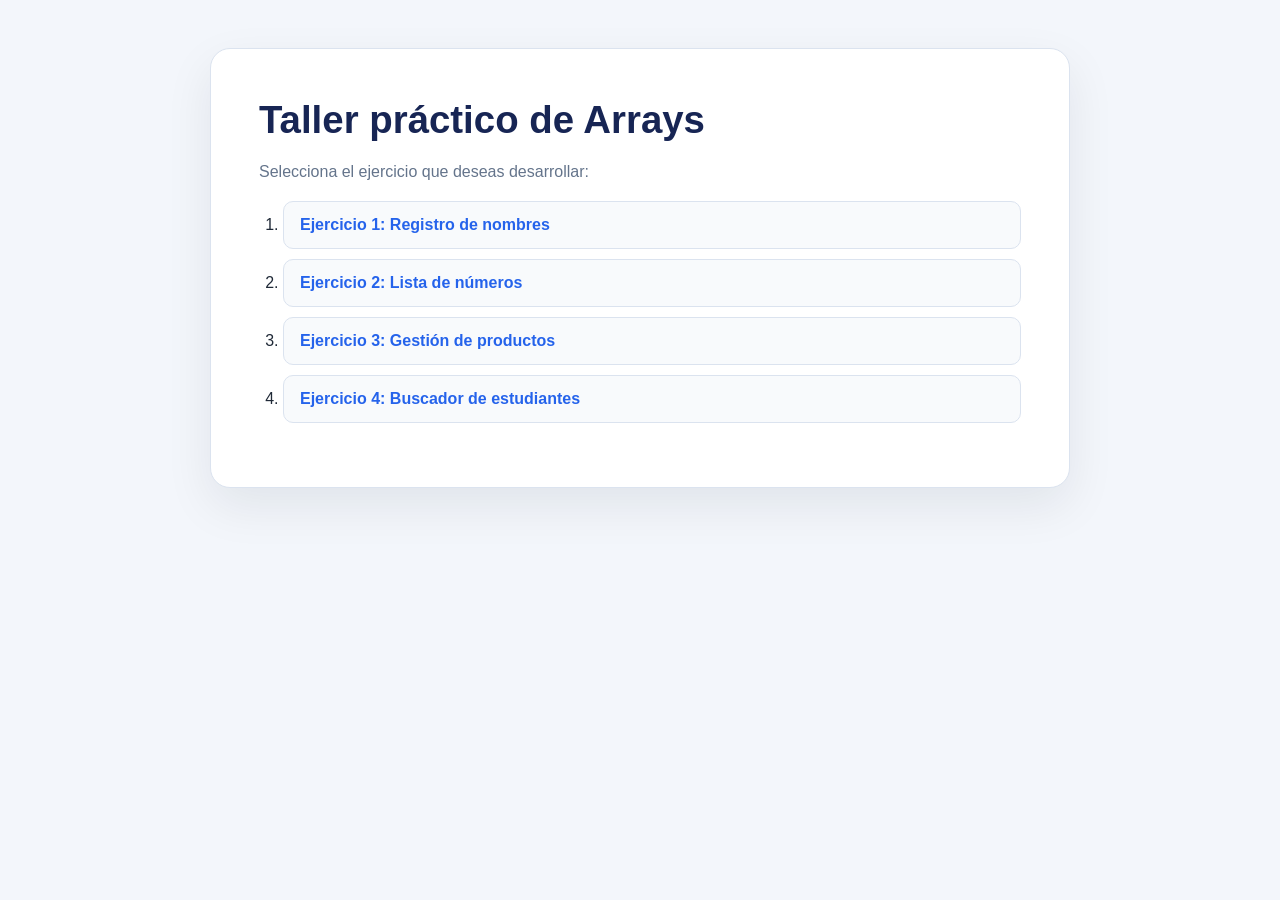
<file: index.html>
<!DOCTYPE html>
<html lang="es">
<head>
    <meta charset="UTF-8">
    <meta name="viewport" content="width=device-width, initial-scale=1.0">
    <title>Taller de Arrays</title>
    <link rel="stylesheet" href="styles.css">
</head>
<body>
    <h1>Taller práctico de Arrays</h1>
    <p>Selecciona el ejercicio que deseas desarrollar:</p>

    <ol>
        <li><a href="ejercicio1.html">Ejercicio 1: Registro de nombres</a></li>
        <li><a href="ejercicio2.html">Ejercicio 2: Lista de números</a></li>
        <li><a href="ejercicio3.html">Ejercicio 3: Gestión de productos</a></li>
        <li><a href="ejercicio4.html">Ejercicio 4: Buscador de estudiantes</a></li>
    </ol>
</body>
</html>
</file>
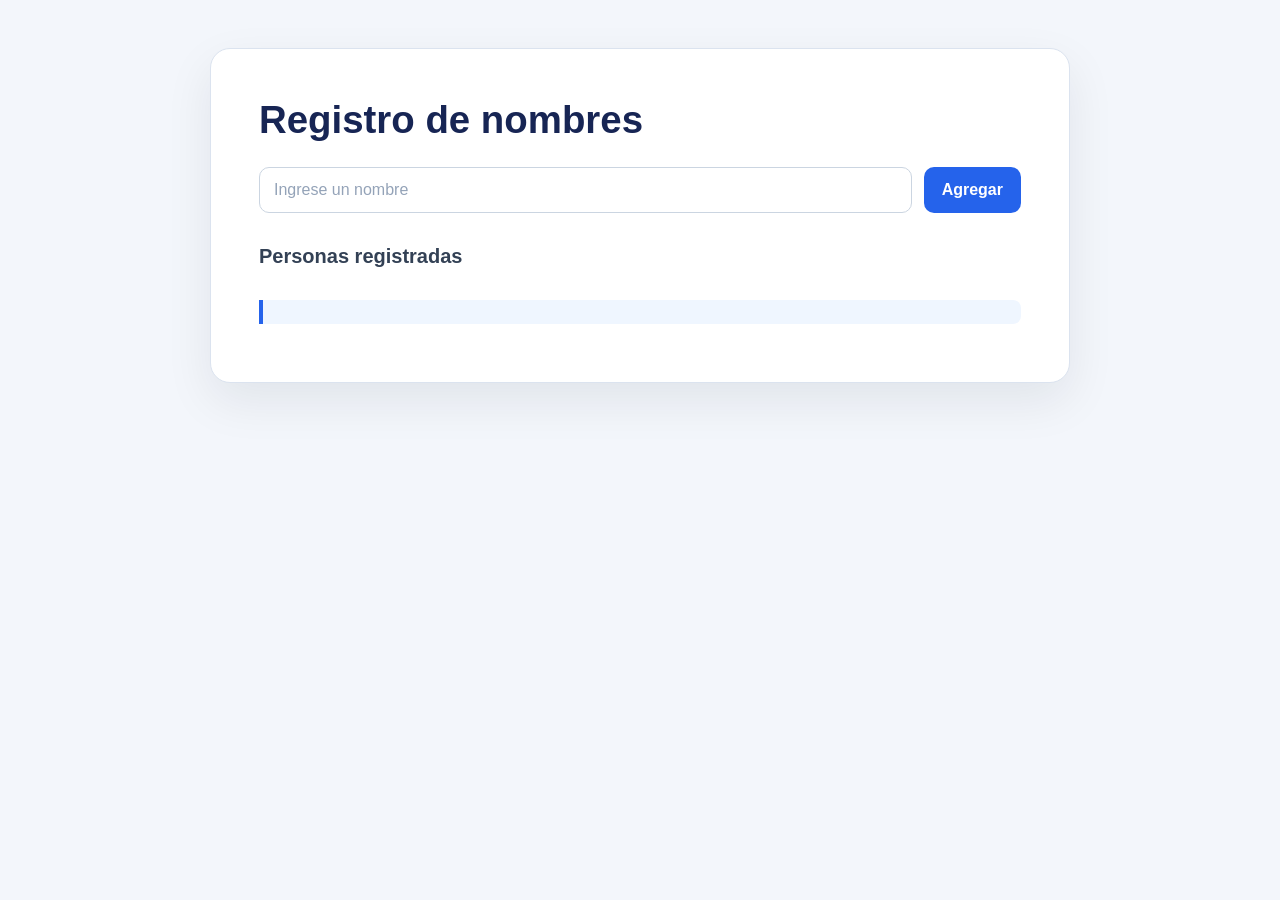
<file: ejercicio1.html>
<!DOCTYPE html>
<html lang="es">
<head>
    <meta charset="UTF-8">
    <meta name="viewport" content="width=device-width, initial-scale=1.0">
    <title>Registro de nombres</title>
    <link rel="stylesheet" href="styles.css">
</head>
<body>
    <h1>Registro de nombres</h1>

    <form id="formulario">
        <input type="text" id="nombre" placeholder="Ingrese un nombre">
        <button type="submit" id="btnAgregar">Agregar</button>
    </form>

    <h2>Personas registradas</h2>
    <ul id="lista"></ul>
    <p id="cantidad"></p>

    <script src="js/ejercicio1.js"></script>
</body>
</html>
</file>
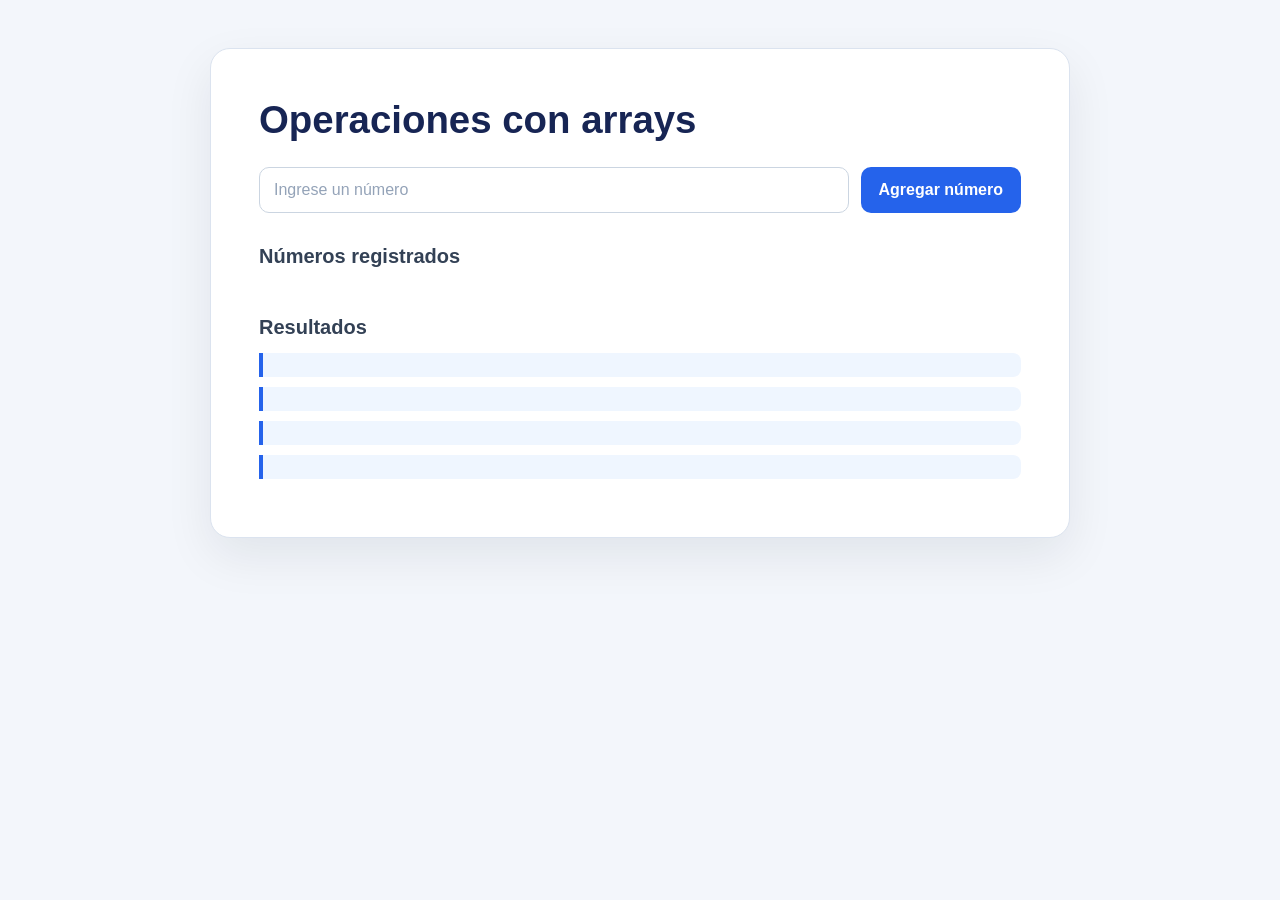
<file: ejercicio2.html>
<!DOCTYPE html>
<html lang="es">
<head>
    <meta charset="UTF-8">
    <meta name="viewport" content="width=device-width, initial-scale=1.0">
    <title>Lista de números</title>
    <link rel="stylesheet" href="styles.css">
</head>
<body>
    <h1>Operaciones con arrays</h1>

    <form id="formulario">
        <input type="number" id="numero" placeholder="Ingrese un número" step="any">
        <button type="submit" id="btnAgregar">Agregar número</button>
    </form>

    <h2>Números registrados</h2>
    <ul id="lista"></ul>

    <h2>Resultados</h2>
    <p id="suma"></p>
    <p id="promedio"></p>
    <p id="mayor"></p>
    <p id="menor"></p>

    <script src="js/ejercicio2.js"></script>
</body>
</html>
</file>
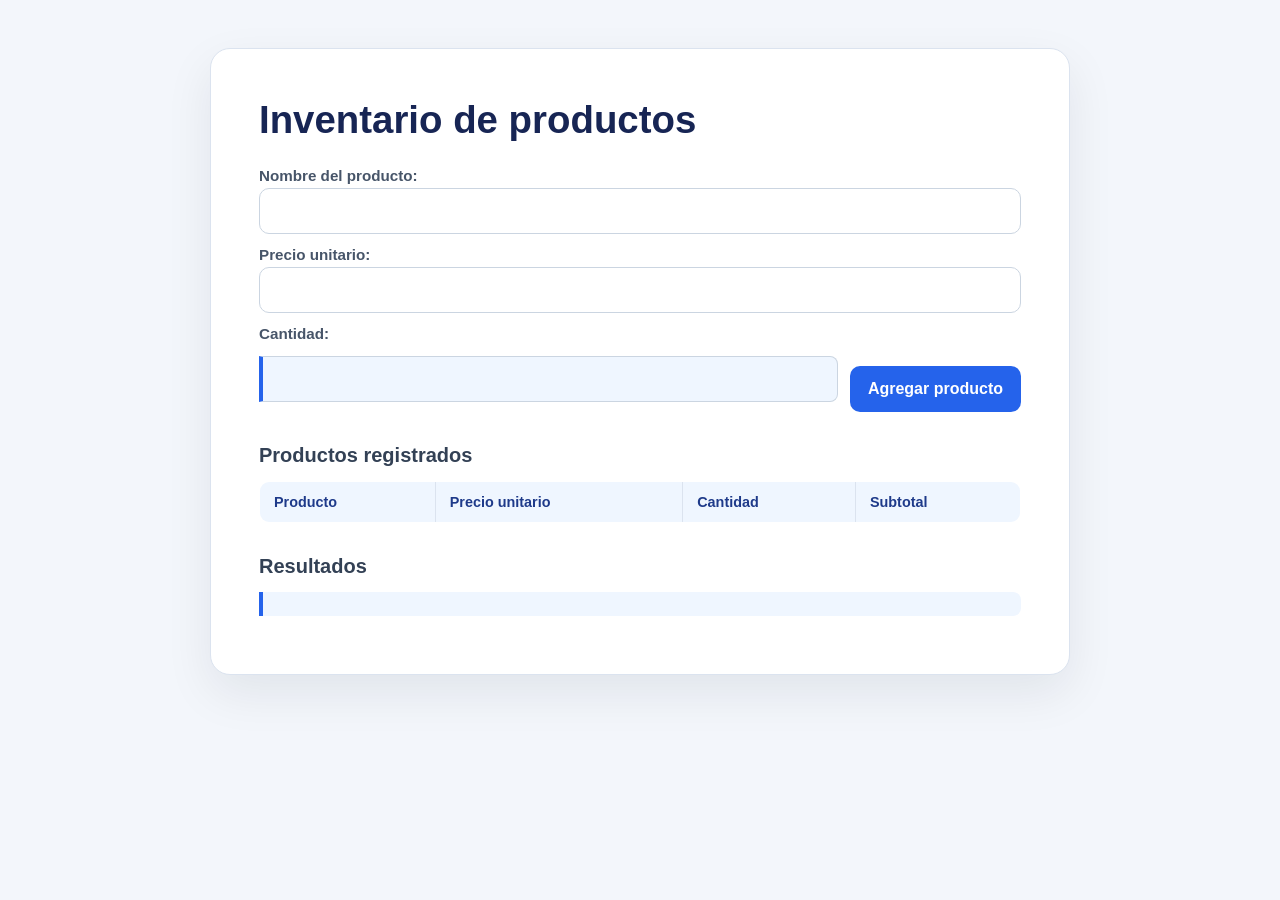
<file: ejercicio3.html>
<!DOCTYPE html>
<html lang="es">
<head>
    <meta charset="UTF-8">
    <meta name="viewport" content="width=device-width, initial-scale=1.0">
    <title>Gestión de productos</title>
    <link rel="stylesheet" href="styles.css">
</head>
<body>
    <h1>Inventario de productos</h1>

    <form id="formulario">
        <label for="producto">Nombre del producto:</label>
        <input type="text" id="producto" required>

        <label for="precio">Precio unitario:</label>
        <input type="number" id="precio" min="0" step="any" required>

        <label for="cantidad">Cantidad:</label>
        <input type="number" id="cantidad" min="1" step="1" required>

        <button type="submit" id="btnAgregar">Agregar producto</button>
    </form>

    <h2>Productos registrados</h2>
    <table border="1">
        <thead>
            <tr>
                <th>Producto</th>
                <th>Precio unitario</th>
                <th>Cantidad</th>
                <th>Subtotal</th>
            </tr>
        </thead>
        <tbody id="tabla"></tbody>
    </table>

    <h2>Resultados</h2>
    <p id="total"></p>

    <script src="js/ejercicio3.js"></script>
</body>
</html>
</file>
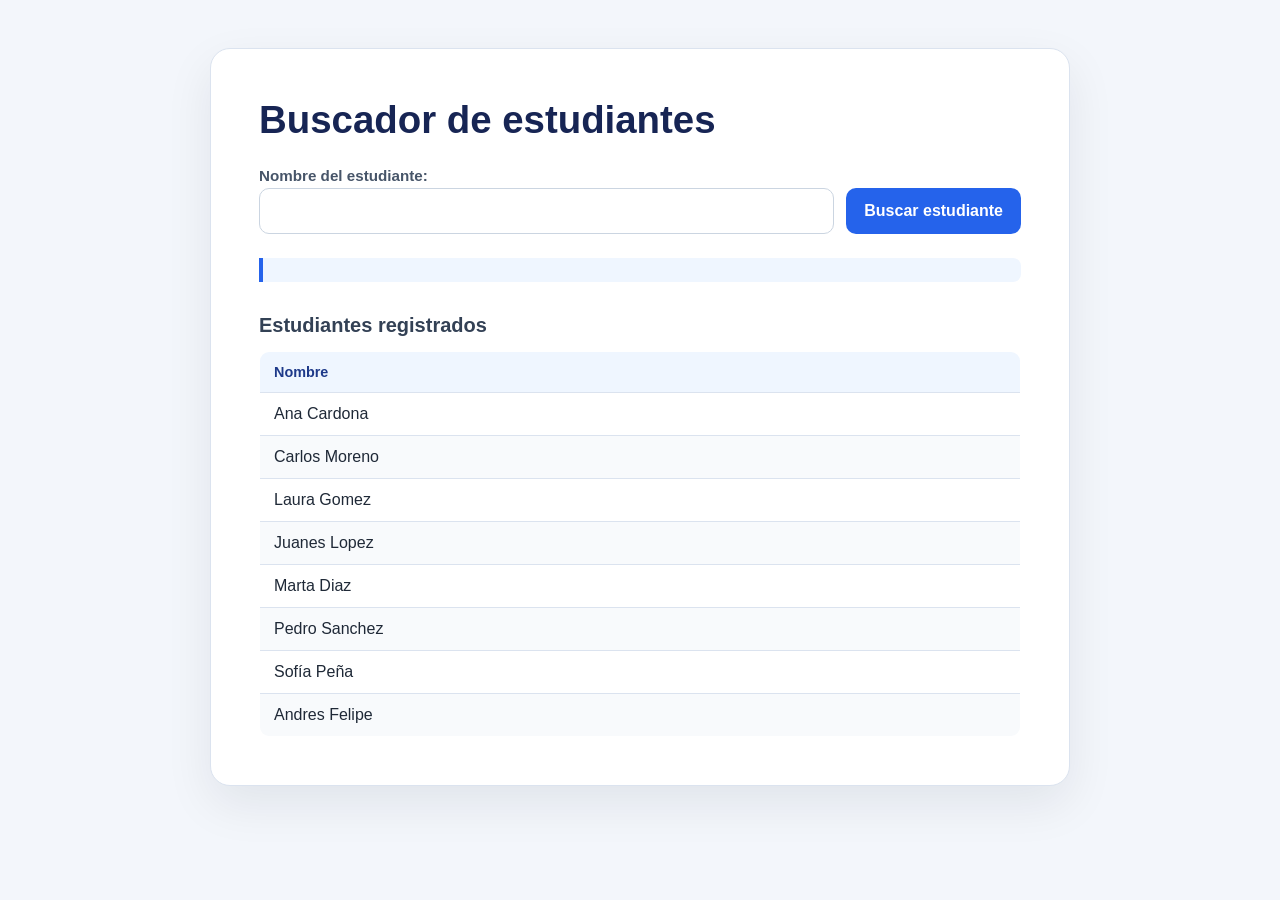
<file: ejercicio4.html>
<!DOCTYPE html>
<html lang="es">
<head>
    <meta charset="UTF-8">
    <meta name="viewport" content="width=device-width, initial-scale=1.0">
    <title>Buscador de estudiantes</title>
    <link rel="stylesheet" href="styles.css">
</head>
<body>
    <h1>Buscador de estudiantes</h1>
    <form id="formulario">
        <label for="nombre">Nombre del estudiante:</label>
        <input type="text" id="nombre" required>
        <button type="submit" id="btnBuscar">Buscar estudiante</button>
    </form>
    
    <p id="mensaje-resultado" class="mensaje"></p>
    
    <h2>Estudiantes registrados</h2>
    <table border="1">
        <thead>
            <tr>
                <th>Nombre</th>
            </tr>
        </thead>
        <tbody id="tabla"></tbody>
    </table>
    <script src="js/ejercicio4.js"></script>
</body>
</html>
</file>
<file: styles.css>
:root {
    font-family: "Segoe UI", Arial, sans-serif;
    color: #1f2937;
    background: #f3f6fb;
    font-synthesis: none;
    text-rendering: optimizeLegibility;
    --color-primary: #2563eb;
    --color-primary-dark: #1d4ed8;
    --color-border: #dbe3ef;
    --color-muted: #64748b;
}

* {
    box-sizing: border-box;
}

body {
    width: min(100% - 32px, 860px);
    margin: 48px auto;
    padding: clamp(24px, 5vw, 48px);
    border: 1px solid var(--color-border);
    border-radius: 20px;
    background: #fff;
    box-shadow: 0 18px 48px rgb(15 23 42 / 8%);
}

h1 {
    margin: 0 0 12px;
    color: #172554;
    font-size: clamp(1.8rem, 5vw, 2.4rem);
    line-height: 1.2;
}

h2 {
    margin: 32px 0 14px;
    color: #334155;
    font-size: 1.25rem;
}

p {
    color: var(--color-muted);
    line-height: 1.6;
}

form {
    display: flex;
    flex-wrap: wrap;
    align-items: end;
    gap: 12px;
    margin: 24px 0;
}

label {
    flex: 0 0 100%;
    margin-bottom: -8px;
    color: #475569;
    font-size: 0.95rem;
    font-weight: 600;
}

input {
    min-width: 0;
    flex: 1 1 220px;
    min-height: 46px;
    padding: 10px 14px;
    border: 1px solid #cbd5e1;
    border-radius: 10px;
    background: #fff;
    color: #1f2937;
    font: inherit;
    transition: border-color 150ms ease, box-shadow 150ms ease;
}

input::placeholder {
    color: #94a3b8;
}

input:focus {
    border-color: var(--color-primary);
    outline: none;
    box-shadow: 0 0 0 3px rgb(37 99 235 / 16%);
}

button {
    min-height: 46px;
    padding: 10px 18px;
    border: 0;
    border-radius: 10px;
    background: var(--color-primary);
    color: #fff;
    font: inherit;
    font-weight: 600;
    cursor: pointer;
    transition: background-color 150ms ease, transform 150ms ease;
}

button:hover {
    background: var(--color-primary-dark);
}

button:active {
    transform: translateY(1px);
}

a {
    color: var(--color-primary);
    font-weight: 600;
    text-decoration: none;
}

a:hover {
    color: var(--color-primary-dark);
    text-decoration: underline;
}

ol,
ul {
    display: grid;
    gap: 10px;
    padding-left: 24px;
}

li {
    padding: 8px 10px;
}

body > ol li {
    padding: 14px 16px;
    border: 1px solid var(--color-border);
    border-radius: 10px;
    background: #f8fafc;
}

#cantidad,
#suma,
#promedio,
#mayor,
#menor,
#total,
.mensaje {
    margin: 10px 0;
    padding: 12px 16px;
    border-left: 4px solid var(--color-primary);
    border-radius: 0 8px 8px 0;
    background: #eff6ff;
    color: #1e3a8a;
}

.mensaje.error {
    border-left-color: #dc2626;
    background: #fef2f2;
    color: #991b1b;
}

table {
    width: 100%;
    border-collapse: collapse;
    border: 1px solid var(--color-border);
    border-radius: 10px;
    overflow: hidden;
    text-align: left;
}

th,
td {
    padding: 12px 14px;
    border-bottom: 1px solid var(--color-border);
}

th {
    background: #eff6ff;
    color: #1e3a8a;
    font-size: 0.9rem;
}

tbody tr:last-child td {
    border-bottom: 0;
}

tbody tr:nth-child(even) {
    background: #f8fafc;
}

:focus-visible {
    outline: 3px solid rgb(37 99 235 / 40%);
    outline-offset: 3px;
}

@media (max-width: 520px) {
    body {
        width: min(100% - 20px, 860px);
        margin: 20px auto;
        padding: 24px 18px;
        border-radius: 14px;
    }

    form {
        align-items: stretch;
    }

    button {
        flex: 1 1 100%;
    }

    table {
        display: block;
        overflow-x: auto;
        white-space: nowrap;
    }
}
</file>
